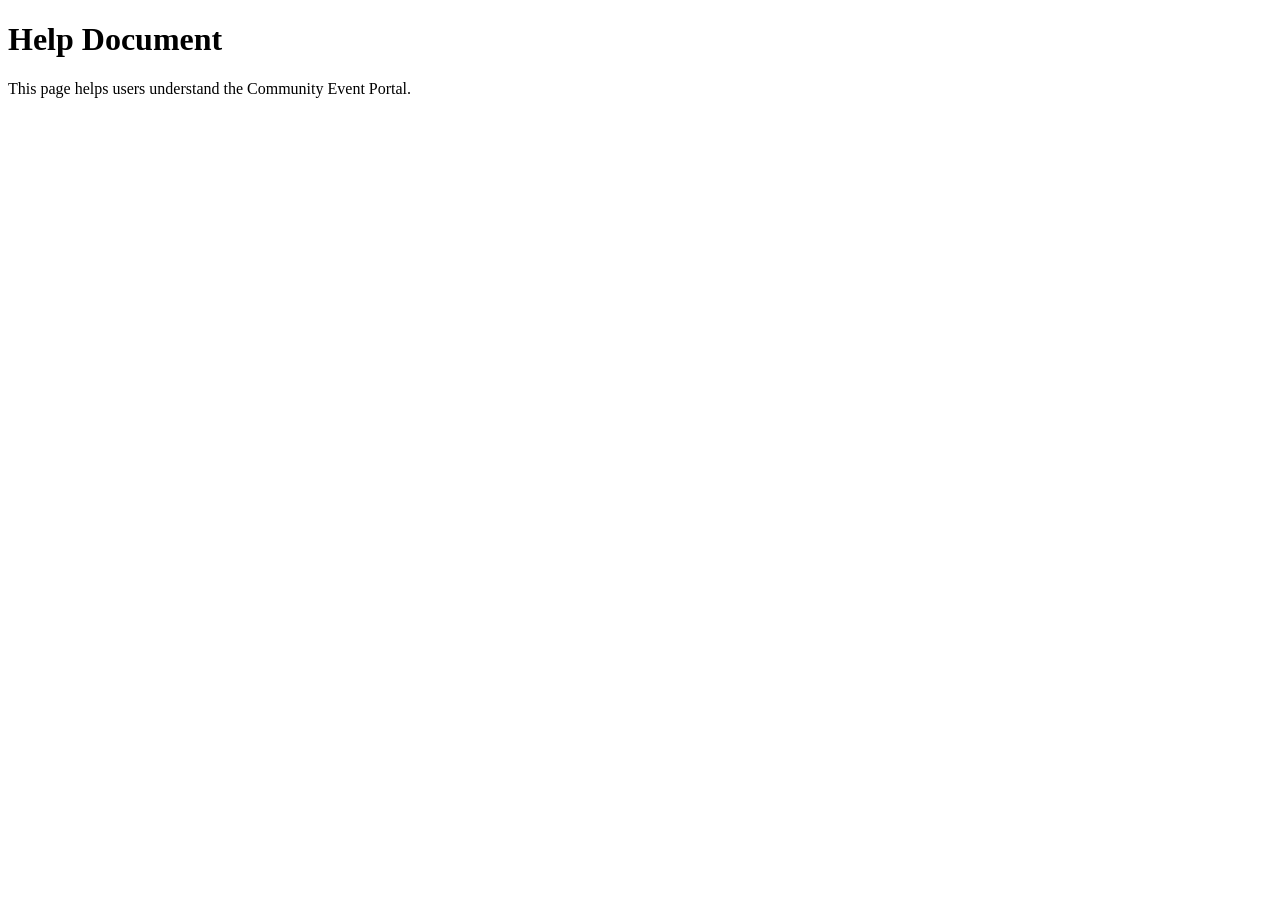
<file: help.html>
<!DOCTYPE html>
<html lang="en">
<head>
    <meta charset="UTF-8">
    <title>Help Page</title>
</head>
<body>
    <h1>Help Document</h1>
    <p>This page helps users understand the Community Event Portal.</p>
</body>
</html>
</file>
